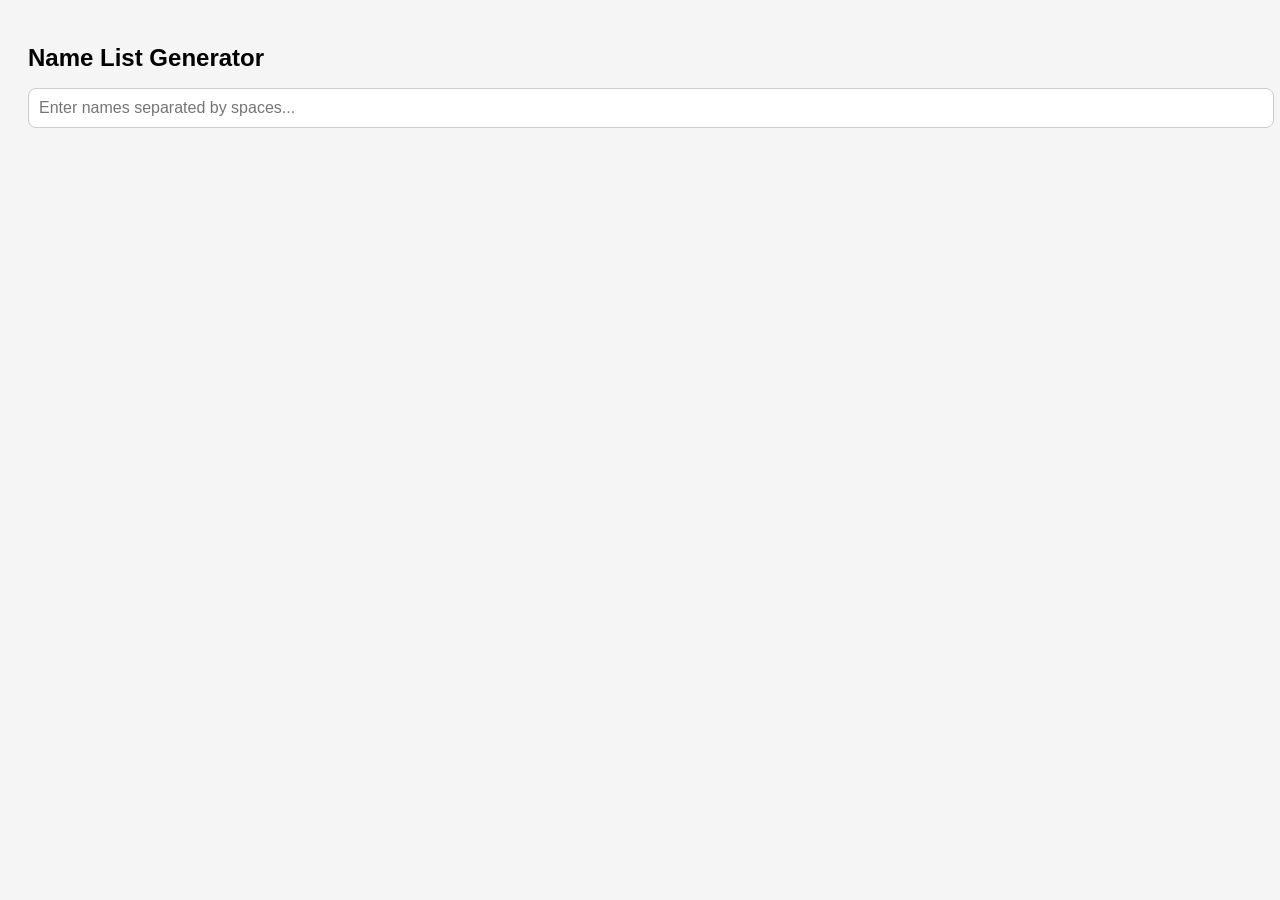
<file: experiments/copylist.html>
<!DOCTYPE html>
<!-- Full transparency, this shit was made by ChatGPT. -->
<!-- You right now (probably): https://imgflip.com/i/1pzinj -->
<!-- I'm using this for learning purposes. -->
<html>
  <head>
	  <meta charset="UTF-8">
	  <title>Copyable List</title>
	  <meta name="description" content="">
	  <meta name="viewport" content="width=device-width, initial-scale=1">
    <link rel="icon" type="image/x-icon" href="/resources/favicon.png">
	  <link rel="stylesheet" href="/experiments/copylist.css">
  </head>
  <body>
    <h1>Name List Generator</h1>
    <input id="nameInput" type="text" placeholder="Enter names separated by spaces...">
    <div class="list" id="list">

    </div>
    <script>
    const input = document.getElementById('nameInput');
    const list = document.getElementById('list');

    let lastActiveItem = null;

    input.addEventListener('input', () => {
      const names = input.value.trim().split(/\s+/);
      list.innerHTML = '';
      lastActiveItem = null;

      names.forEach(name => {
        if (!name) return;

        const item = document.createElement('div');
        item.className = 'item';

        const span = document.createElement('span');
        span.textContent = name;

        const button = document.createElement('button');
        button.textContent = 'Copy';
        button.onclick = () => {
          navigator.clipboard.writeText(name);

          if (lastActiveItem) {
            lastActiveItem.classList.remove('active');
          }

          item.classList.add('active');
          lastActiveItem = item;

          button.textContent = 'Copied!';
          setTimeout(() => button.textContent = 'Copy', 1000);
        };

        item.appendChild(span);
        item.appendChild(button);
        list.appendChild(item);
      });
    });
  </script>
  </body>
</html>
</file>
<file: experiments/copylist.css>
body {
      font-family: Arial, sans-serif;
      padding: 20px;
      background: #f5f5f5;
    }

    h1 {
      font-size: 24px;
    }

    input {
      width: 100%;
      padding: 10px;
      font-size: 16px;
      margin-bottom: 15px;
      border-radius: 8px;
      border: 1px solid #ccc;
    }

    .list {
      display: flex;
      flex-direction: column;
      gap: 10px;
    }

    .item {
      display: flex;
      justify-content: space-between;
      align-items: center;
      background: white;
      padding: 10px 15px;
      border-radius: 10px;
      box-shadow: 0 2px 5px rgba(0,0,0,0.1);
      transition: background 0.2s;
    }

    .item.active {
      background: #d1f7d6;
    }

    button {
      padding: 6px 10px;
      border: none;
      border-radius: 6px;
      cursor: pointer;
      background: #4CAF50;
      color: white;
    }

    button:active {
      transform: scale(0.95);
    }
</file>
